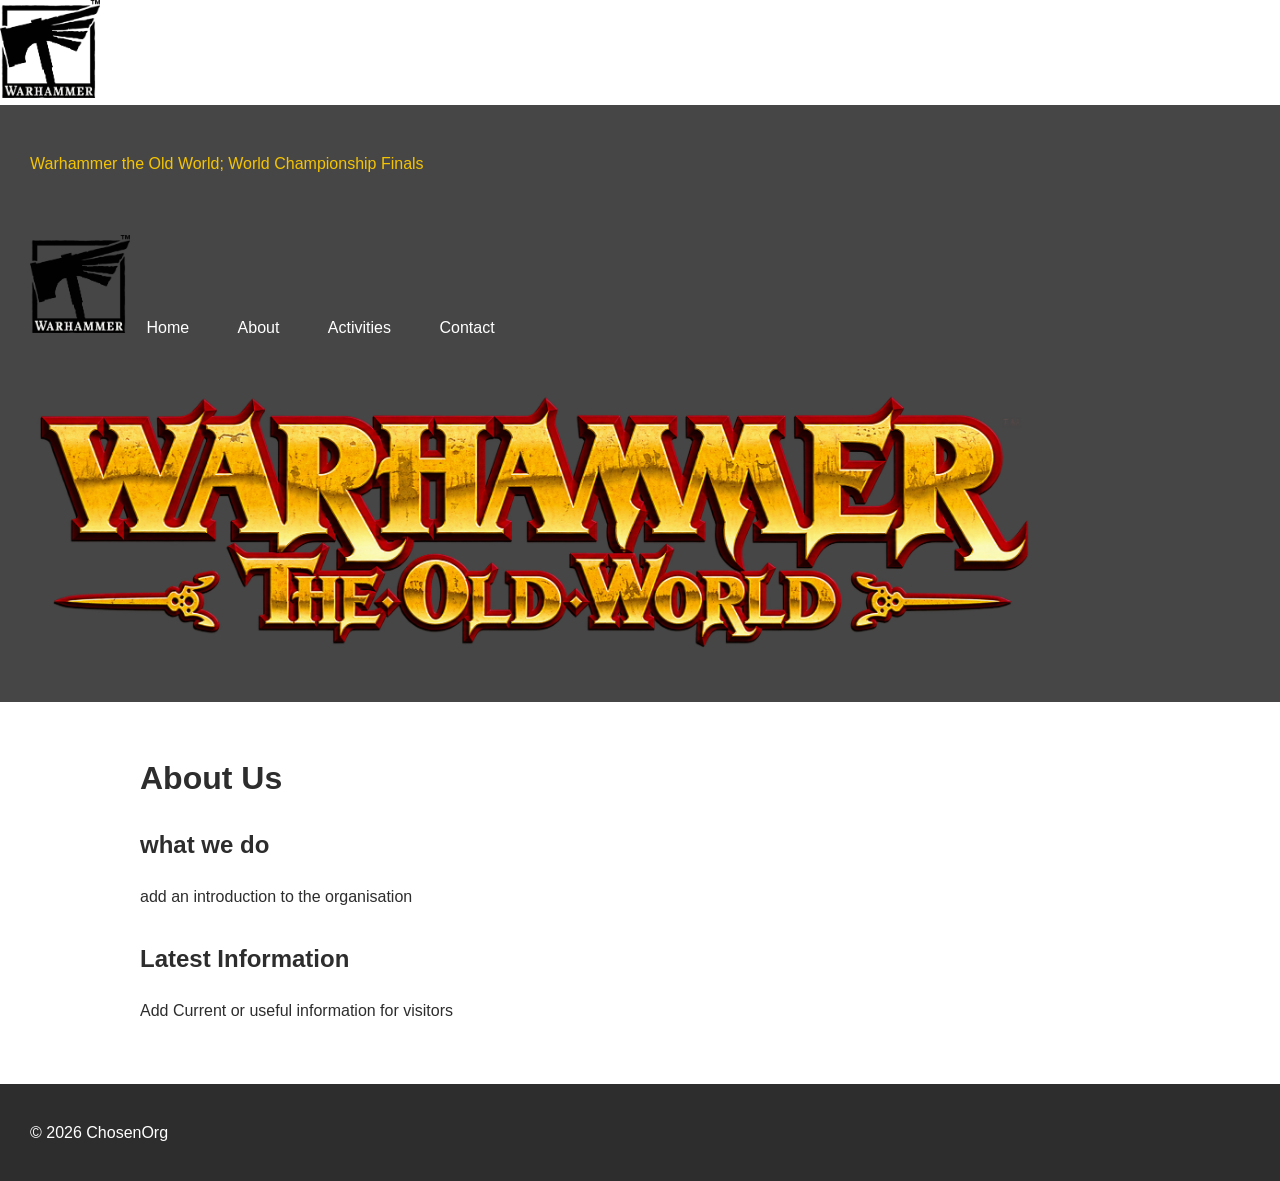
<file: about.html>
<!DOCTYPE html>
<html lang="en">
<head>
    <meta charset="UTF-8">
    <meta name="viewport" content="width=device-width, initial-scale=1.0">
    <title>About | Old World</title>
    <img src="images/logo.png" alt="logo" width="100" height="100">
    <link rel="stylesheet" href="css/style.css">
</head>
<body>
    <header>
        <p class="site-name">Warhammer the Old World; World Championship Finals</p>
    </header>

    <nav>
        <ul>
            <img src="images/logo.png" alt="logo" width="100" height="100">
            <li><a href="index.html">Home</a></li>
            <li><a href="about.html">About</a></li>
            <li><a href="activities.html">Activities</a></li>
            <li><a href="contact.html">Contact</a></li>
            <img src="images/banner.png" alt="40kbanner" width="1000" height="200"> 
        </ul>
    </nav>

    <main>
        <h1>About Us</h1>

        <section>
            <h2>what we do</h2>
            <p>add an introduction to the organisation</p>
        </section>

        <section>
            <h2>Latest Information</h2>
            <p>Add Current or useful information for visitors</p>
        </section>
    </main>

    <footer>
        <p>&copy; 2026 ChosenOrg</p>
    </footer>
</body>
</html>
</file>
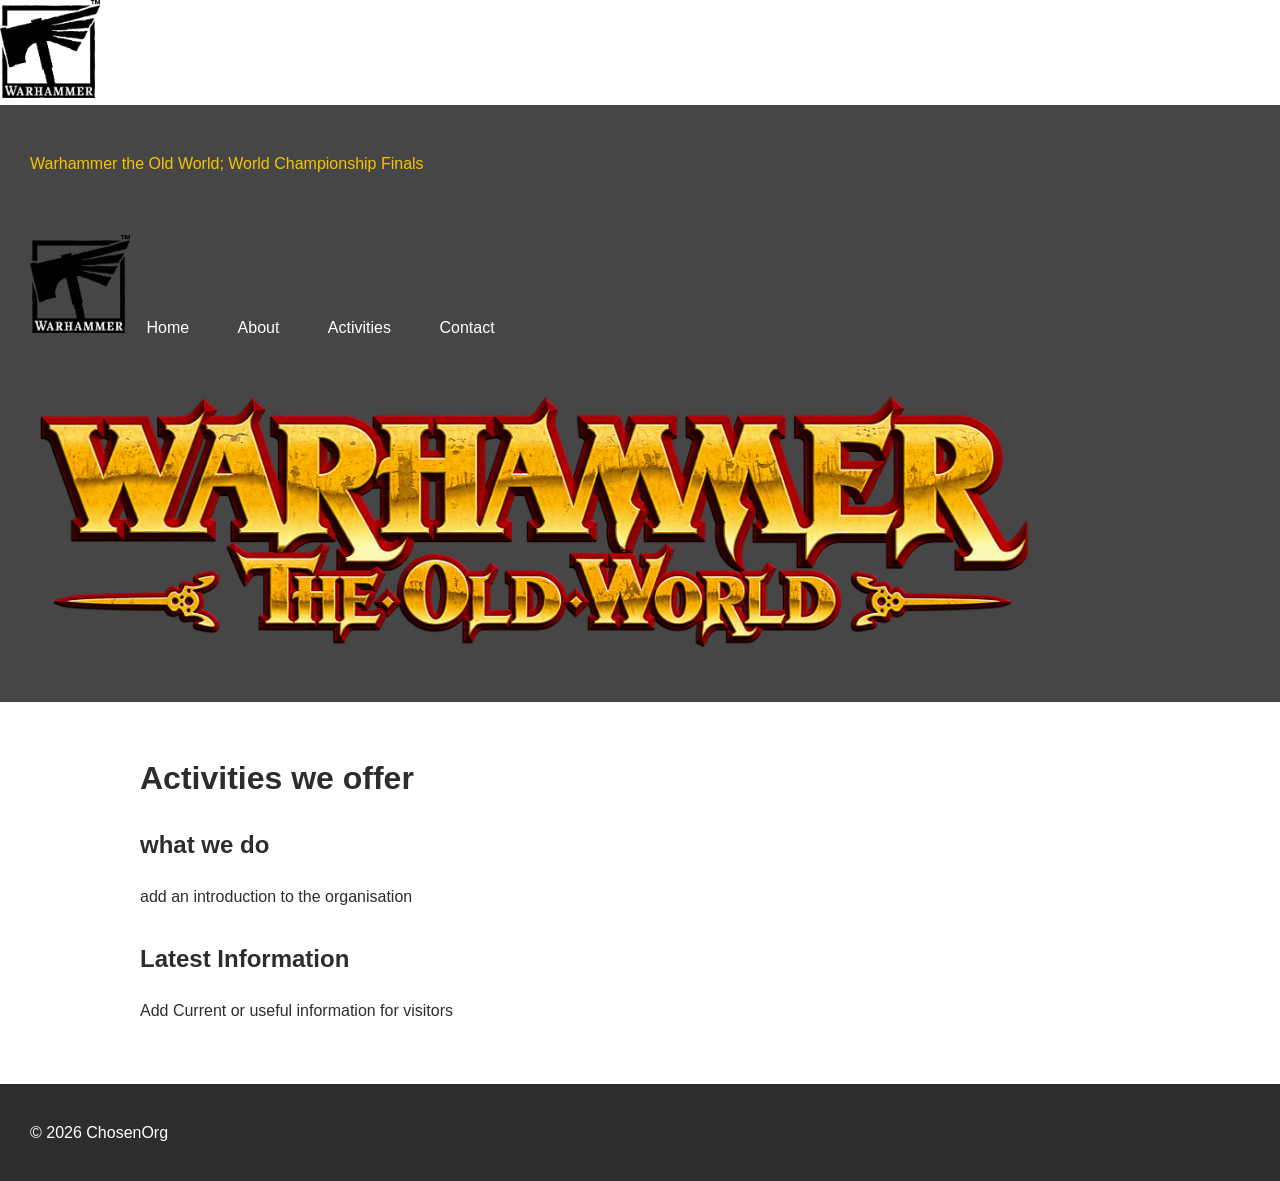
<file: activities.html>
<!DOCTYPE html>
<html lang="en">
<head>
    <meta charset="UTF-8">
    <meta name="viewport" content="width=device-width, initial-scale=1.0">
    <title>Activities | Old World</title>
    <img src="images/logo.png" alt="logo" width="100" height="100">
    <link rel="stylesheet" href="css/style.css">
</head>
<body>
    <header>
        <p class="site-name">Warhammer the Old World; World Championship Finals</p>
    </header>

    <nav>
        <ul>
            <img src="images/logo.png" alt="logo" width="100" height="100">
            <li><a href="index.html">Home</a></li>
            <li><a href="about.html">About</a></li>
            <li><a href="activities.html">Activities</a></li>
            <li><a href="contact.html">Contact</a></li>
            <img src="images/banner.png" alt="40kbanner" width="1000" height="200"> 
        </ul>
    </nav>

    <main>
        <h1>Activities we offer</h1>

        <section>
            <h2>what we do</h2>
            <p>add an introduction to the organisation</p>
        </section>

        <section>
            <h2>Latest Information</h2>
            <p>Add Current or useful information for visitors</p>
        </section>
    </main>

    <footer>
        <p>&copy; 2026 ChosenOrg</p>
    </footer>
</body>
</html>
</file>
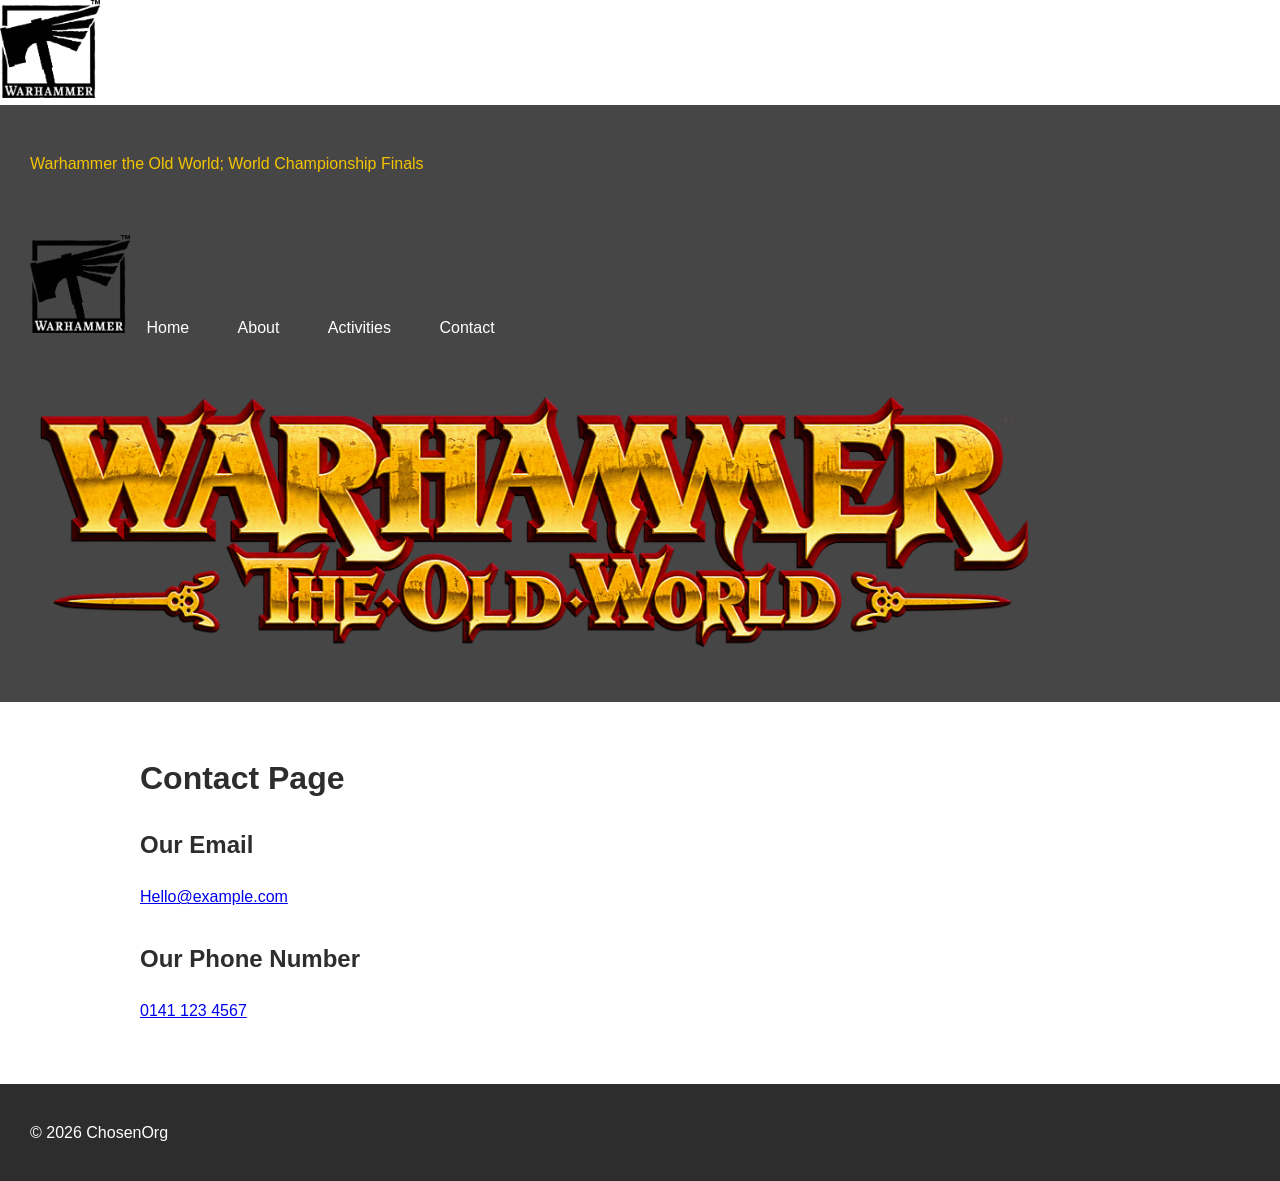
<file: contact.html>
<!DOCTYPE html>
<html lang="en">
<head>
    <meta charset="UTF-8">
    <meta name="viewport" content="width=device-width, initial-scale=1.0">
    <title>Contact | Oldworld</title>
    <img src="images/logo.png" alt="logo" width="100" height="100">

    <link rel="stylesheet" href="css/style.css">
</head>
<body>
    <header>
        <p class="site-name">Warhammer the Old World; World Championship Finals</p>
    </header>

    <nav>
        <ul>
            <img src="images/logo.png" alt="logo" width="100" height="100">
            <li><a href="index.html">Home</a></li>
            <li><a href="about.html">About</a></li>
            <li><a href="activities.html">Activities</a></li>
            <li><a href="contact.html">Contact</a></li>
            <img src="images/banner.png" alt="40kbanner" width="1000" height="200"> 
        </ul>
    </nav>

    <main>
        <h1>Contact Page</h1>

        <section>
            <h2>Our Email</h2>
            <p><a href="mailto:hello@example.com"> Hello@example.com</a></p>
        </section>

        <section>
            <h2>Our Phone Number</h2>
            <p><a href="+441411234567"> 0141 123 4567</a></p>
        </section>
    </main>

    <footer>
        <p>&copy; 2026 ChosenOrg</p>
    </footer>
</body>
</html>
</file>
<file: css/style.css>
.current-page{
    color:#2d2d2d;
    font-weight: bold;
    background-color: #f5c400;
    border-bottom: 4pxsolid #ffffff;
}
body {
    margin: 0;
    font-family: Arial, Helvetica, sans-serif;
    color: #2d2d2d;
    line-height: 1.6;
}

header {
    padding: 30px;
    background-color: #464646;
    color: #f5c400;
}

nav {
    padding: 12px 30px;
    background-color: #464646;
}

nav ul {
    margin: 0;
    padding: 0;
    list-style: none;
}

nav li {
    display: inline-block;
    margin-right: 20px;
}

nav a {
    display: inline-block;
    padding: 8px 12px;
    color: #ffffff;
    text-decoration: none;
}

main {
    max-width: 1000px;
    margin: 0 auto;
    padding: 30px;
}

section {
    margin-bottom: 30px;
}

img {
    max-width: 100%;
    height: auto;
}

footer {
    padding: 20px 30px;
    color: #ffffff;
    background-color: #2d2d2d;
}
</file>
